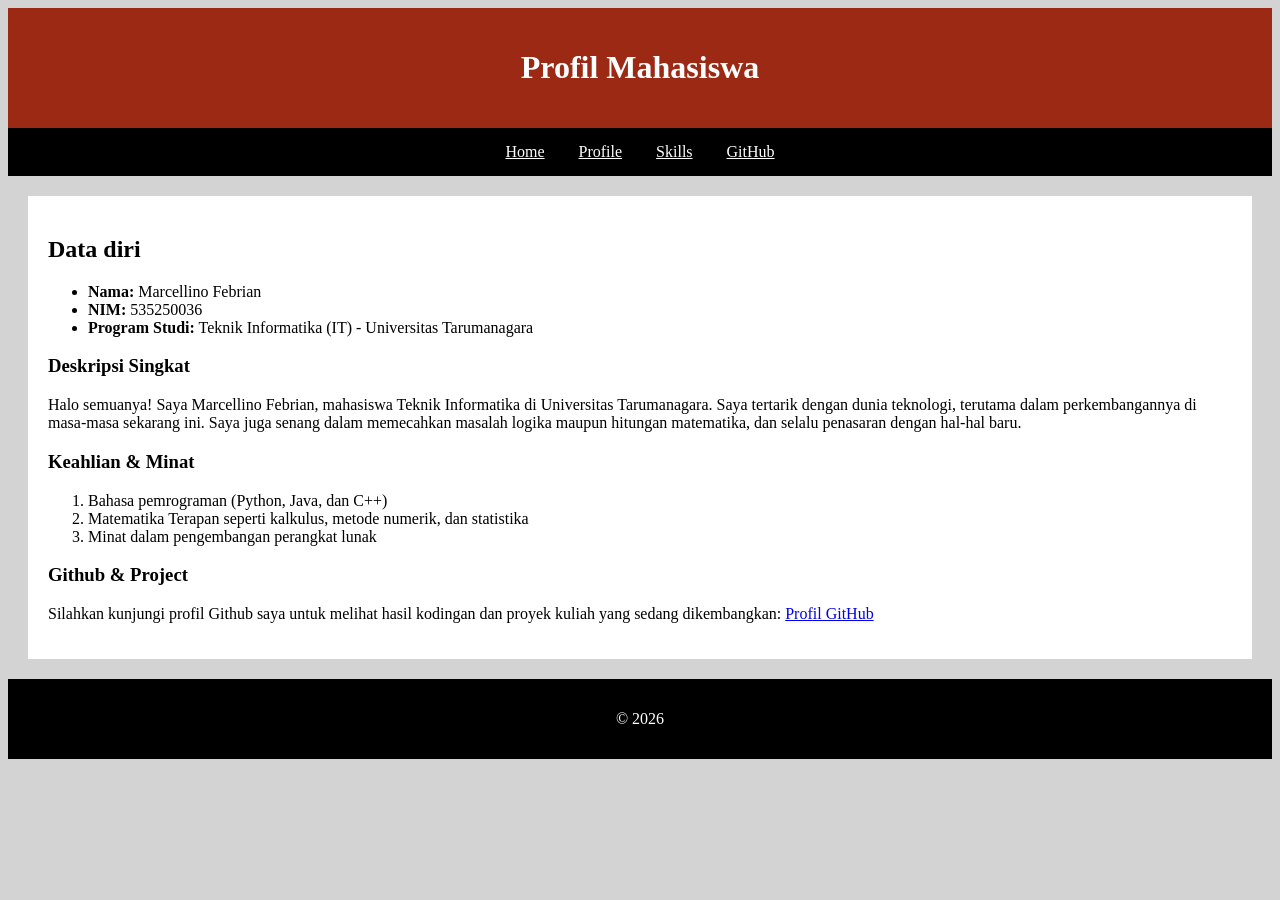
<file: Tugas 1/index.html>
<!DOCTYPE html>
<html lang="en">
<head>
    <meta charset="UTF-8">
    <meta name="viewport" content="width=device-width, initial-scale=1.0">
    <title>Profil Mahasiswa</title>
    <!-- untuk menghubungkan HTML ke file CSS eksternal yang dibuat-->
    <link rel="stylesheet" href="style.css">
</head>

<body id="home">
    <!-- bagian header dari halaman web -->
    <header>
        <h1>Profil Mahasiswa</h1>
    </header>

    <!-- bagian navigasi halaman web  -->
    <nav>
        <a href="#home">Home</a>
        <a href="#profil">Profile</a>
        <a href="#keahlian">Skills</a>
        <a href="#github">GitHub</a>
    </nav>

    <!-- bagian artikel yang berisikan isi konten profil mahasiswa -->
    <article id="profil">
        <h2>Data diri</h2>
        <!-- nama dan program studi Mahasiswa -->
        <ul>
            <li><strong>Nama:</strong> Marcellino Febrian</li>
            <li><strong>NIM:</strong> 535250036</li>
            <li><strong>Program Studi:</strong> Teknik Informatika (IT) - Universitas Tarumanagara</li>
        </ul>

        <!-- deskripsi Singkat Mahasiswa -->
        <h3>Deskripsi Singkat</h3>
        <p class="deskripsi">
            Halo semuanya! Saya Marcellino Febrian, mahasiswa Teknik Informatika di Universitas Tarumanagara. Saya tertarik dengan dunia teknologi, terutama dalam perkembangannya di masa-masa sekarang ini. Saya juga senang dalam memecahkan masalah logika maupun hitungan matematika, dan selalu penasaran dengan hal-hal baru.
        </p>

        <!-- 3 keahlian dan minat mahasiswa-->
        <h3 id="keahlian">Keahlian & Minat</h3>
        <ol>
            <li>Bahasa pemrograman (Python, Java, dan C++)</li>
            <li>Matematika Terapan seperti kalkulus, metode numerik, dan statistika</li>
            <li>Minat dalam pengembangan perangkat lunak</li>
        </ol>
        
        <!-- menampilkan satu link eksternal -->
        <h3 id="github">Github & Project</h3>
        <p>
            Silahkan kunjungi profil Github saya untuk melihat hasil kodingan dan proyek kuliah yang sedang dikembangkan:
            <a href="https://github.com/marcellinofebrian08-cloud" target="_blank">Profil GitHub</a>
        </p>

    </article>

    <!-- footer dari halaman web -->
    <footer>
        <p>&copy; 2026</p>
    </footer>

</body>
</html>
</file>
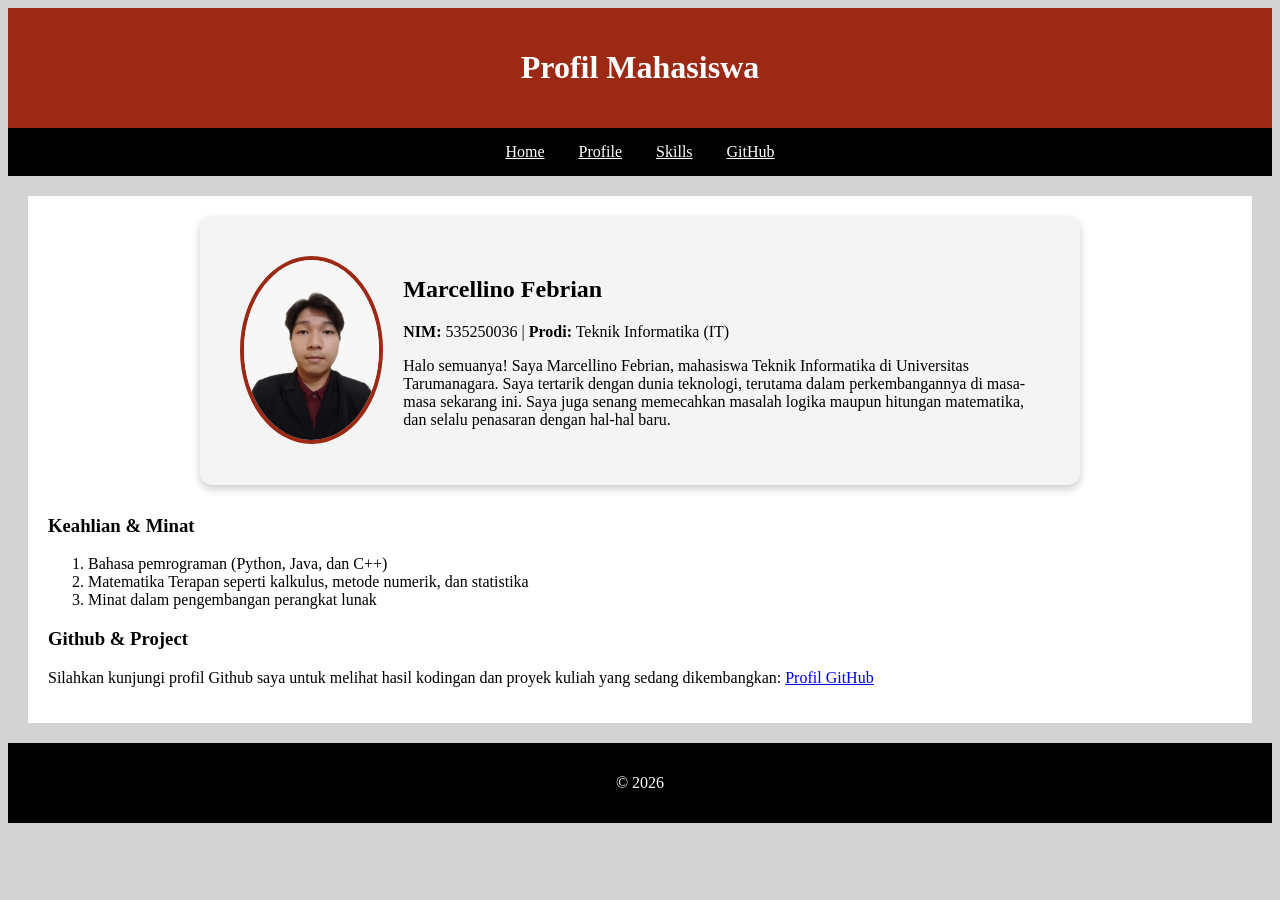
<file: Tugas 2/index.html>
<!DOCTYPE html>
<html lang="en">
<head>
    <meta charset="UTF-8">
    <meta name="viewport" content="width=device-width, initial-scale=1.0">
    <title>Profil Mahasiswa</title>
    <!-- untuk menghubungkan HTML ke file CSS eksternal yang dibuat -->
    <link rel="stylesheet" href="style.css">
</head>

<body id="home">
    <!-- bagian header dari halaman web -->
    <header>
        <h1>Profil Mahasiswa</h1>
    </header>

    <!-- bagian navigasi halaman web  -->
    <nav>
        <a href="#home">Home</a>
        <a href="#profil">Profile</a>
        <a href="#keahlian">Skills</a>
        <a href="#github">GitHub</a>
    </nav>

    <!-- bagian artikel yang berisikan isi konten profil mahasiswa -->
    <article id="profil">
        <!-- KARTU PROFIL -->
        <div class="profile-card">
            <img src="foto-profil.jpeg" alt="Foto Marcellino" class="profile-img">
            
            <div class="profile-info">
                <h2>Marcellino Febrian</h2>
                <p><strong>NIM:</strong> 535250036 | <strong>Prodi:</strong> Teknik Informatika (IT)</p>
                <p class="deskripsi">
                    Halo semuanya! Saya Marcellino Febrian, mahasiswa Teknik Informatika di Universitas Tarumanagara. Saya tertarik dengan dunia teknologi, terutama dalam perkembangannya di masa-masa sekarang ini. Saya juga senang memecahkan masalah logika maupun hitungan matematika, dan selalu penasaran dengan hal-hal baru.
                </p>
            </div>
        </div>

        <!-- 3 keahlian dan minat mahasiswa-->
        <h3 id="keahlian">Keahlian & Minat</h3>
        <ol>
            <li>Bahasa pemrograman (Python, Java, dan C++)</li>
            <li>Matematika Terapan seperti kalkulus, metode numerik, dan statistika</li>
            <li>Minat dalam pengembangan perangkat lunak</li>
        </ol>
        
        <!-- menampilkan satu link eksternal -->
        <h3 id="github">Github & Project</h3>
        <p>
            Silahkan kunjungi profil Github saya untuk melihat hasil kodingan dan proyek kuliah yang sedang dikembangkan:
            <a href="https://github.com/marcellinofebrian08-cloud" target="_blank">Profil GitHub</a>
        </p>

    </article>

    <!-- footer dari halaman web -->
    <footer>
        <p>&copy; 2026</p>
    </footer>

</body>
</html>
</file>
<file: Tugas 1/style.css>
/* settingan dasar seluruh halaman */
body {
    background-color: lightgray; /* warna latar belakang halaman webnya yaitu abu-abu */
    font-family: tahoma; /* jenis font/tulisan pada website */
}

/* bagian Judul/Header */
header {
    background-color: rgb(156, 41, 20); /* warna latar belakang header*/
    color: white; /* tulisan header berwarna putih */
    text-align: center; /* posisi tulisan header ke tengah halaman web */
    padding: 20px; /* memberi jarak agar kotak judul besar dan terlihat */
}

/* bagian Menu (Navigation) */
nav {
    background-color: black; /* warna latar belakang navigasi */
    text-align: center; /*posisi tulisan navigasi ke tengah halaman web */
    padding: 15px; /*memberi jarak di kotak navigasi */
}

/* setting jarak dan warna teks link di dalam menu */
nav a {
    color: white; /* warna tulisan link di navigasi */
    margin: 15px; /* jarak antar tulisan menu di navigasi */
}

/* bagian isi profile mahasiswa (Article) */
article {
    background-color: white; /* warna latar belakang bagian artikel */
    padding: 20px; /* jarak teks dengan batas tepi kotak dalam/backgorund profile */
    margin: 20px; /* jarak kotak dengan tepi layar luar */
}

/* bagian Footer */
footer {
    background-color: black; /* warna latar belakang footer */
    color: white; /* warna tulisan footer */
    text-align: center; /* posisi tulisan footer ke tengah halaman web */
    padding: 15px; /* memberi jarak di kotak footer */
}
</file>
<file: Tugas 2/style.css>
/* settingan dasar seluruh halaman */
body {
    background-color: lightgray; /* warna latar belakang halaman webnya yaitu abu-abu */
    font-family: tahoma; /* jenis font/tulisan pada website */
}

/* bagian Judul/Header */
header {
    background-color: rgb(156, 41, 20); /* warna latar belakang header*/
    color: white; /* tulisan header berwarna putih */
    text-align: center; /* posisi tulisan header ke tengah halaman web */
    padding: 20px; /* memberi jarak agar kotak judul besar dan terlihat */
}

/* bagian Menu (Navigation) */
nav {
    background-color: black; /* warna latar belakang navigasi */
    text-align: center; /*posisi tulisan navigasi ke tengah halaman web */
    padding: 15px; /*memberi jarak di kotak navigasi */
}

/* setting jarak dan warna teks link di dalam menu */
nav a {
    color: white; /* warna tulisan link di navigasi */
    margin: 15px; /* jarak antar tulisan menu di navigasi */
}

/* bagian isi profile mahasiswa (Article) */
article {
    background-color: white; /* warna latar belakang bagian artikel */
    padding: 20px; /* jarak teks dengan batas tepi kotak dalam/backgorund profile */
    margin: 20px; /* jarak kotak dengan tepi layar luar */
}

/* bagian Footer */
footer {
    background-color: black; /* warna latar belakang footer */
    color: white; /* warna tulisan footer */
    text-align: center; /* posisi tulisan footer ke tengah halaman web */
    padding: 15px; /* memberi jarak di kotak footer */
}

/* desain kartu profil */
.profile-card {
    display: flex; /* aktifkan flexbox */
    flex-direction: column; /* elemen ditampilkan ke bawah untuk mobile */
    align-items: center;
    background-color: #f4f4f4;
    padding: 20px;
    border-radius: 12px;
    box-shadow: 0 4px 8px rgba(0,0,0,0.2); /* efek bayangan */
    margin-bottom: 25px;
    gap: 20px; /* jarak antara foto dan teks */
}

/* desain foto profil */
.profile-img {
    width: 150px;
    height: 150px;
    border-radius: 50%; /* membuat foto menjadi bulat */
    object-fit: cover; /* mencegah foto biar tidak nge stretch */
    border: 4px solid rgb(156, 41, 20);
}

.profile-info {
    text-align: center;
}

@media (min-width: 768px) {
    .profile-card {
        flex-direction: row; /* ubah susunan menjadi menyamping */
        text-align: left;
    }
    
    .profile-info {
        text-align: left; /* teks rata kiri menyampingi foto */
    }
}

@media (min-width: 1024px) {
    .profile-card {
        padding: 40px;
        max-width: 800px;
        margin: 0 auto 30px auto; /* kartu profil dilock agar ditengah layar besar */
    }

    .profile-img {
        width: 180px;
        height: 180px;
    }
}
</file>
